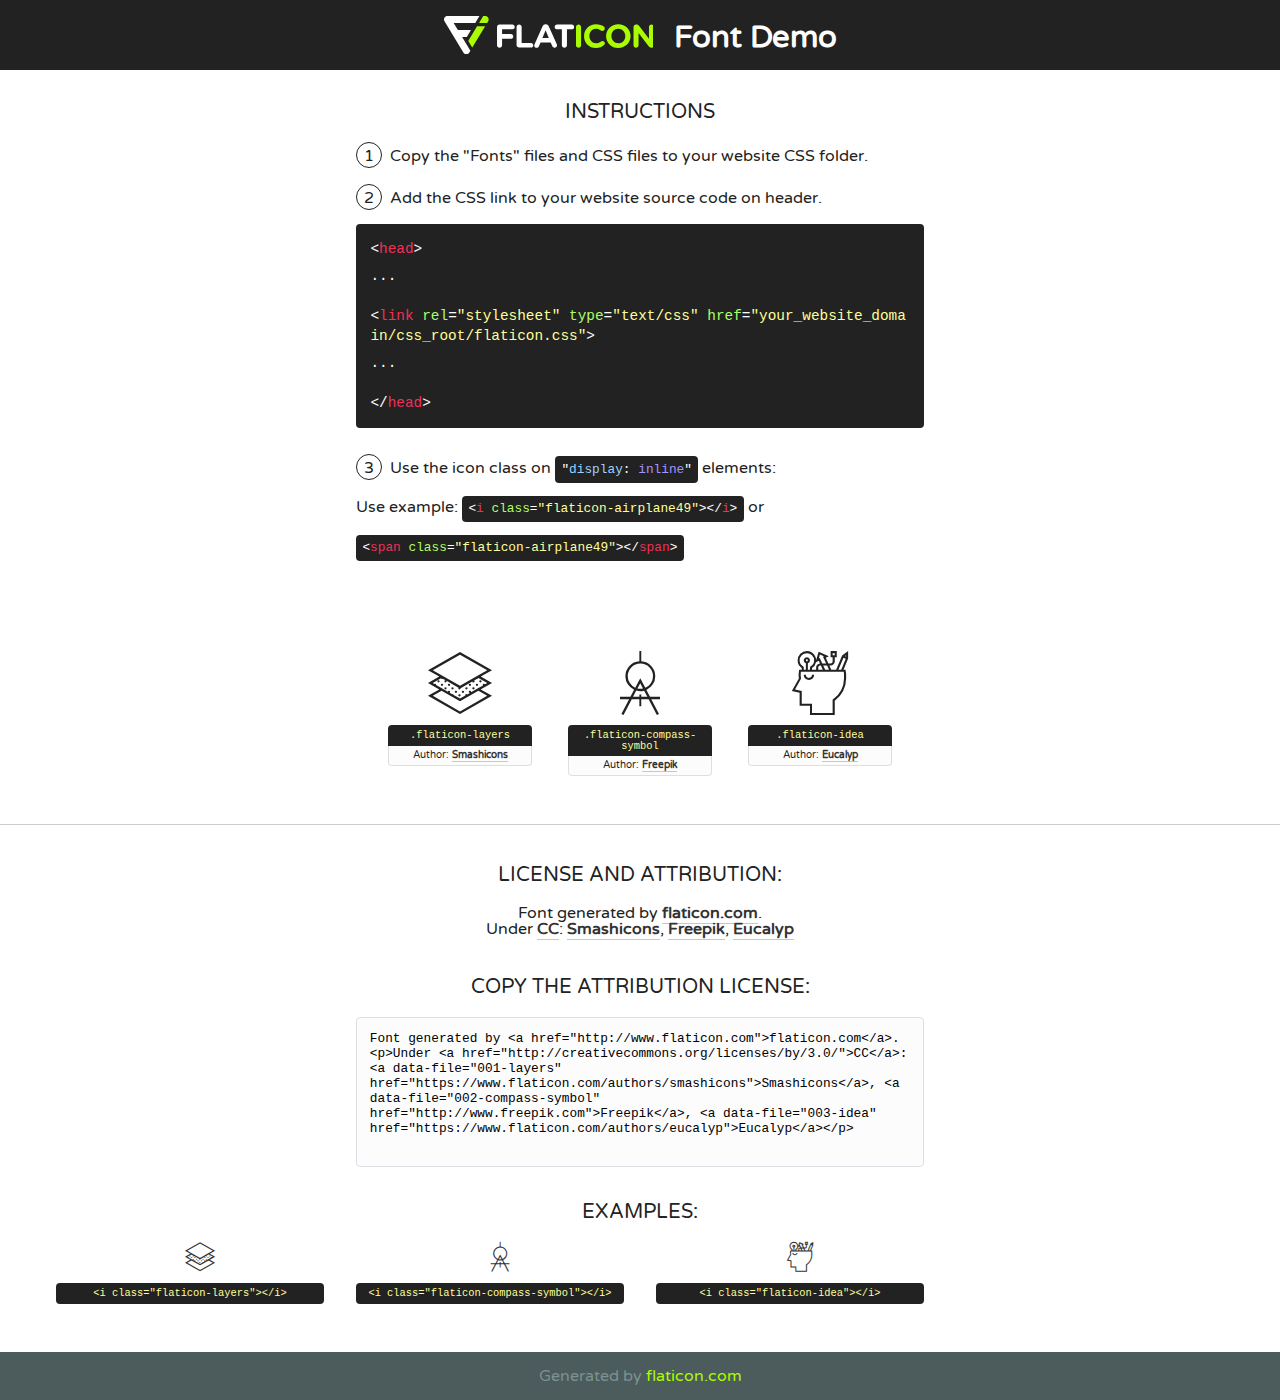
<file: static/fonts/flaticon/font/flaticon.26b986bbc122.html>
<!DOCTYPE html>
<!--
  Flaticon icon font: Flaticon
  Creation date: 06/10/2018 08:32
-->
<html>
<!DOCTYPE html>
<html>

<head>
    <title>Flaticon WebFont</title>
    <link href="http://fonts.googleapis.com/css?family=Varela+Round" rel="stylesheet" type="text/css" />
    <link rel="stylesheet" type="text/css" href="flaticon.css">
    <meta charset="UTF-8">
    <style>
    html, body, div, span, applet, object, iframe,
    h1, h2, h3, h4, h5, h6, p, blockquote, pre,
    a, abbr, acronym, address, big, cite, code,
    del, dfn, em, img, ins, kbd, q, s, samp,
    small, strike, strong, sub, sup, tt, var,
    b, u, i, center,
    dl, dt, dd, ol, ul, li,
    fieldset, form, label, legend,
    table, caption, tbody, tfoot, thead, tr, th, td,
    article, aside, canvas, details, embed, 
    figure, figcaption, footer, header, hgroup, 
    menu, nav, output, ruby, section, summary,
    time, mark, audio, video {
        margin: 0;
        padding: 0;
        border: 0;
        font-size: 100%;
        font: inherit;
        vertical-align: baseline;
    }
    /* HTML5 display-role reset for older browsers */
    article, aside, details, figcaption, figure, 
    footer, header, hgroup, menu, nav, section {
        display: block;
    }
    body {
        line-height: 1;
    }
    ol, ul {
        list-style: none;
    }
    blockquote, q {
        quotes: none;
    }
    blockquote:before, blockquote:after,
    q:before, q:after {
        content: '';
        content: none;
    }
    table {
        border-collapse: collapse;
        border-spacing: 0;
    }
    body {
        font-family: 'Varela Round', Helvetica, Arial, sans-serif;
        font-size: 16px;
        color: #222;
    }
    a {
        color: #333;
        border-bottom: 1px solid #a9fd00;
        font-weight: bold;
        text-decoration: none;
    }
    * {
        -moz-box-sizing: border-box;
        -webkit-box-sizing: border-box;
        box-sizing: border-box;
        margin: 0;
        padding: 0;
    }
    [class^="flaticon-"]:before, [class*=" flaticon-"]:before, [class^="flaticon-"]:after, [class*=" flaticon-"]:after {
        font-family: Flaticon;
        font-size: 30px;
        font-style: normal;
        margin-left: 20px;
        color: #333;
    }
    .wrapper {
        max-width: 600px;
        margin: auto;
        padding: 0 1em;
    }
    .title {
        font-size: 1.25em;
        text-align: center;
        margin-bottom: 1em;
        text-transform: uppercase;
    }
    header {
        text-align: center;
        background-color: #222;
        color: #fff;
        padding: 1em;
    }
    header .logo {
        width: 210px;
        height: 38px;
        display: inline-block;
        vertical-align: middle;
        margin-right: 1em;
        border: none;
    }
    header strong {
        font-size: 1.95em;
        font-weight: bold;
        vertical-align: middle;
        margin-top: 5px;
        display: inline-block;
    }
    .demo {
        margin: 2em auto;
        line-height: 1.25em;
    }
    .demo ul li {
        margin-bottom: 1em;
    }
    .demo ul li .num {
        color: #222;
        border-radius: 20px;
        display: inline-block;
        width: 26px;
        padding: 3px;
        height: 26px;
        text-align: center;
        margin-right: 0.5em;
        border: 1px solid #222;
    }
    .demo ul li code {
        background-color: #222;
        border-radius: 4px;
        padding: 0.25em 0.5em;
        display: inline-block;
        color: #fff;
        font-family: Consolas,Monaco,Lucida Console,Liberation Mono,DejaVu Sans Mono,Bitstream Vera Sans Mono,Courier New, monospace;
        font-weight: lighter;
        margin-top: 1em;
        font-size: 0.8em;
        word-break: break-all;
    }
    .demo ul li code.big {
        padding: 1em;
        font-size: 0.9em;
    }
    .demo ul li code .red {
        color: #EF3159;
    }
    .demo ul li code .green {
        color: #ACFF65;
    }
    .demo ul li code .yellow {
        color: #FFFF99;
    }
    .demo ul li code .blue {
        color: #99D3FF;
    }
    .demo ul li code .purple {
        color: #A295FF;
    }
    .demo ul li code .dots {
        margin-top: 0.5em;
        display: block;
    }
    #glyphs {
        border-bottom: 1px solid #ccc;
        padding: 2em 0;
        text-align: center;
    }
    .glyph {
        display: inline-block;
        width: 9em;
        margin: 1em;
        text-align: center;
        vertical-align: top;
        background: #FFF;
    }
    .glyph .glyph-icon {
        padding: 10px;
        display: block;
        font-family:"Flaticon";
        font-size: 64px;
        line-height: 1;
    }
    .glyph .glyph-icon:before {
        font-size: 64px;
        color: #222;
        margin-left: 0;
    }
    .class-name {
        font-size: 0.65em;
        background-color: #222;
        color: #fff;
        border-radius: 4px 4px 0 0;
        padding: 0.5em;
        color: #FFFF99;
        font-family: Consolas,Monaco,Lucida Console,Liberation Mono,DejaVu Sans Mono,Bitstream Vera Sans Mono,Courier New, monospace;
    }
    .author-name {
        font-size: 0.6em;
        background-color: #fcfcfd;
        border: 1px solid #DEDEE4;
        border-top: 0;
        border-radius: 0 0 4px 4px;
        padding: 0.5em;
    }
    .class-name:last-child {
        font-size: 10px;
        color:#888;
    }
    .class-name:last-child a {
        font-size: 10px;
        color:#555;
    }
    .class-name:last-child a:hover {
        color:#a9fd00;
    }
    .glyph > input {
        display: block;
        width: 100px;
        margin: 5px auto;
        text-align: center;
        font-size: 12px;
        cursor: text;
    }
    .glyph > input.icon-input {
        font-family:"Flaticon";
        font-size: 16px;
        margin-bottom: 10px;
    }
    .attribution .title {
        margin-top: 2em;
    }
    .attribution textarea {
        background-color: #fcfcfd;
        padding: 1em;
        border: none;
        box-shadow: none;
        border: 1px solid #DEDEE4;
        border-radius: 4px;
        resize: none;
        width: 100%;
        height: 150px;
        font-size: 0.8em;
        font-family: Consolas,Monaco,Lucida Console,Liberation Mono,DejaVu Sans Mono,Bitstream Vera Sans Mono,Courier New, monospace;
        -webkit-appearance: none;
    }
    .iconsuse {
        margin: 2em auto;
        text-align: center;
        max-width: 1200px;
    }
    .iconsuse:after {
        content: '';
        display: table;
        clear: both;
    }
    .iconsuse .image {
        float: left;
        width: 25%;
        padding: 0 1em;
    }
    .iconsuse .image p {
        margin-bottom: 1em;
    }
    .iconsuse .image span {
        display: block;
        font-size: 0.65em;
        background-color: #222;
        color: #fff;
        border-radius: 4px;
        padding: 0.5em;
        color: #FFFF99;
        margin-top: 1em;
        font-family: Consolas,Monaco,Lucida Console,Liberation Mono,DejaVu Sans Mono,Bitstream Vera Sans Mono,Courier New, monospace;
    }
    #footer {
        text-align: center;
        background-color: #4C5B5C;
        color: #7c9192;
        padding: 1em;
    }
    #footer a {
        border: none;
        color: #a9fd00;
        font-weight: normal;
    }
    @media (max-width: 960px) {
        .iconsuse .image {
            width: 50%;
        }
    }
    @media (max-width: 560px) {
        .iconsuse .image {
            width: 100%;
        }
    }
    </style>
</head>

<body class="characters-off">

    <header>
        <a href="http://www.flaticon.com" target="_blank" class="logo">
            <svg version="1.1" xmlns="http://www.w3.org/2000/svg" xmlns:xlink="http://www.w3.org/1999/xlink" xmlns:a="http://ns.adobe.com/AdobeSVGViewerExtensions/3.0/" viewBox="0 0 560.875 102.036" enable-background="new 0 0 560.875 102.036" xml:space="preserve">
                <defs>
                </defs>
                <g>
                    <g class="letters">
                        <path fill="#ffffff" d="M141.596,29.675c0-3.777,2.985-6.767,6.764-6.767h34.438c3.426,0,6.15,2.728,6.15,6.15
                        c0,3.43-2.724,6.149-6.15,6.149h-27.674v13.091h23.719c3.429,0,6.151,2.724,6.151,6.15c0,3.43-2.723,6.149-6.151,6.149h-23.719
                        v17.574c0,3.773-2.986,6.761-6.764,6.761c-3.779,0-6.764-2.989-6.764-6.761V29.675z"></path>
                        <path fill="#ffffff" d="M193.844,29.149c0-3.781,2.985-6.767,6.764-6.767c3.776,0,6.763,2.985,6.763,6.767v42.957h25.039
                        c3.426,0,6.149,2.726,6.149,6.153c0,3.425-2.723,6.15-6.149,6.15h-31.802c-3.779,0-6.764-2.986-6.764-6.768V29.149z"></path>
                        <path fill="#ffffff" d="M241.891,75.71l21.438-48.407c1.492-3.341,4.215-5.357,7.906-5.357h0.792
                        c3.686,0,6.323,2.017,7.815,5.357l21.439,48.407c0.436,0.967,0.701,1.845,0.701,2.723c0,3.602-2.809,6.501-6.414,6.501
                        c-3.161,0-5.269-1.845-6.499-4.655l-4.132-9.661h-27.059l-4.301,10.102c-1.144,2.631-3.426,4.214-6.237,4.214
                        c-3.517,0-6.24-2.81-6.24-6.325C241.1,77.64,241.451,76.677,241.891,75.71z M279.932,58.666l-8.521-20.297l-8.526,20.297H279.932
                        z"></path>
                        <path fill="#ffffff" d="M314.864,35.387H301.86c-3.429,0-6.239-2.813-6.239-6.238c0-3.429,2.811-6.24,6.239-6.24h39.533
                        c3.426,0,6.237,2.811,6.237,6.24c0,3.425-2.811,6.238-6.237,6.238h-13.001v42.785c0,3.773-2.99,6.761-6.764,6.761
                        c-3.779,0-6.764-2.989-6.764-6.761V35.387z"></path>
                        <path fill="#A9FD00" d="M352.615,29.149c0-3.781,2.985-6.767,6.767-6.767c3.774,0,6.761,2.985,6.761,6.767v49.024
                        c0,3.773-2.987,6.761-6.761,6.761c-3.781,0-6.767-2.989-6.767-6.761V29.149z"></path>
                        <path fill="#A9FD00" d="M374.132,53.836v-0.179c0-17.481,13.178-31.801,32.065-31.801c9.22,0,15.459,2.458,20.557,6.238
                        c1.402,1.054,2.637,2.985,2.637,5.357c0,3.692-2.985,6.59-6.681,6.59c-1.845,0-3.071-0.702-4.044-1.319
                        c-3.776-2.813-7.729-4.393-12.562-4.393c-10.364,0-17.831,8.611-17.831,19.154v0.173c0,10.542,7.291,19.329,17.831,19.329
                        c5.715,0,9.492-1.756,13.359-4.834c1.049-0.874,2.458-1.491,4.039-1.491c3.429,0,6.325,2.813,6.325,6.236
                        c0,2.106-1.056,3.78-2.282,4.834c-5.539,4.834-12.036,7.733-21.878,7.733C387.572,85.464,374.132,71.493,374.132,53.836z"></path>
                        <path fill="#A9FD00" d="M433.009,53.836v-0.179c0-17.481,13.79-31.801,32.766-31.801c18.981,0,32.592,14.143,32.592,31.628v0.173
                        c0,17.483-13.785,31.807-32.769,31.807C446.625,85.464,433.009,71.32,433.009,53.836z M484.224,53.836v-0.179
                        c0-10.539-7.725-19.326-18.626-19.326c-10.893,0-18.449,8.611-18.449,19.154v0.173c0,10.542,7.73,19.329,18.626,19.329
                        C476.676,72.986,484.224,64.378,484.224,53.836z"></path>
                        <path fill="#A9FD00" d="M506.233,29.321c0-3.774,2.99-6.763,6.767-6.763h1.401c3.252,0,5.183,1.583,7.029,3.953l26.093,34.265
                        V29.059c0-3.692,2.99-6.677,6.681-6.677c3.683,0,6.671,2.985,6.671,6.677v48.934c0,3.78-2.987,6.765-6.764,6.765h-0.436
                        c-3.257,0-5.188-1.581-7.034-3.953l-27.056-35.492v32.944c0,3.687-2.985,6.676-6.678,6.676c-3.683,0-6.673-2.989-6.673-6.676
                        V29.321z"></path>
                    </g>
                    <g class="insignia">
                        <path fill="#ffffff" d="M48.372,56.137h12.517l11.156-18.537H37.186L25.688,18.539h57.825L94.668,0H9.271
                        C5.925,0,2.842,1.801,1.198,4.716c-1.644,2.907-1.593,6.482,0.134,9.343l50.38,83.501c1.678,2.781,4.689,4.476,7.938,4.476
                        c3.246,0,6.257-1.695,7.935-4.476l2.898-4.804L48.372,56.137z"></path>
                        <g class="i">
                            <path fill="#A9FD00" d="M93.575,18.539h0.031v0.004l21.652,0.004l2.705-4.488c1.727-2.861,1.778-6.436,0.133-9.343
                            C116.454,1.801,113.371,0,110.026,0h-5.294L93.575,18.539z"></path>
                            <polygon fill="#A9FD00" points="88.291,27.356 64.725,66.486 75.519,84.404 109.942,27.356"></polygon>
                        </g>
                    </g>
                </g>
            </svg>
        </a>
        <strong>Font Demo</strong>
    </header>


    <section class="demo wrapper">

        <p class="title">Instructions</p>

        <ul>
            <li>
                <span class="num">1</span>Copy the "Fonts" files and CSS files to your website CSS folder.
            </li>
            <li>
                <span class="num">2</span>Add the CSS link to your website source code on header.
                <code class="big">
                    &lt;<span class="red">head</span>&gt;
                    <br/><span class="dots">...</span>
                    <br/>&lt;<span class="red">link</span> <span class="green">rel</span>=<span class="yellow">"stylesheet"</span> <span class="green">type</span>=<span class="yellow">"text/css"</span> <span class="green">href</span>=<span class="yellow">"your_website_domain/css_root/flaticon.css"</span>&gt;
                    <br/><span class="dots">...</span>
                    <br/>&lt;/<span class="red">head</span>&gt;
                </code>
            </li>

            <li>
                <p>
                    <span class="num">3</span>Use the icon class on <code>"<span class="blue">display</span>:<span class="purple"> inline</span>"</code> elements:
                    <br />
                    Use example: <code>&lt;<span class="red">i</span> <span class="green">class</span>=<span class="yellow">&quot;flaticon-airplane49&quot;</span>&gt;&lt;/<span class="red">i</span>&gt;</code> or <code>&lt;<span class="red">span</span> <span class="green">class</span>=<span class="yellow">&quot;flaticon-airplane49&quot;</span>&gt;&lt;/<span class="red">span</span>&gt;</code>
            </li>
        </ul>

    </section>




   <section id="glyphs">          
    
      
        <div class="glyph"><div class="glyph-icon flaticon-layers"></div>
            <div class="class-name">.flaticon-layers</div>
            <div class="author-name">Author: <a data-file="001-layers" href="https://www.flaticon.com/authors/smashicons">Smashicons</a> </div> 
        </div>        
        
        <div class="glyph"><div class="glyph-icon flaticon-compass-symbol"></div>
            <div class="class-name">.flaticon-compass-symbol</div>
            <div class="author-name">Author: <a data-file="002-compass-symbol" href="http://www.freepik.com">Freepik</a> </div> 
        </div>        
        
        <div class="glyph"><div class="glyph-icon flaticon-idea"></div>
            <div class="class-name">.flaticon-idea</div>
            <div class="author-name">Author: <a data-file="003-idea" href="https://www.flaticon.com/authors/eucalyp">Eucalyp</a> </div> 
        </div>        
        

    </section>



    <section class="attribution wrapper"   style="text-align:center;">

      <div class="title">License and attribution:</div><div class="attrDiv">Font generated by <a href="http://www.flaticon.com">flaticon.com</a>. <div><p>Under <a href="http://creativecommons.org/licenses/by/3.0/">CC</a>: <a data-file="001-layers" href="https://www.flaticon.com/authors/smashicons">Smashicons</a>, <a data-file="002-compass-symbol" href="http://www.freepik.com">Freepik</a>, <a data-file="003-idea" href="https://www.flaticon.com/authors/eucalyp">Eucalyp</a></p>  </div>
      </div>
      <div class="title">Copy the Attribution License:</div>

    <textarea onclick="this.focus();this.select();">Font generated by &lt;a href=&quot;http://www.flaticon.com&quot;&gt;flaticon.com&lt;/a&gt;. <p>Under <a href="http://creativecommons.org/licenses/by/3.0/">CC</a>: <a data-file="001-layers" href="https://www.flaticon.com/authors/smashicons">Smashicons</a>, <a data-file="002-compass-symbol" href="http://www.freepik.com">Freepik</a>, <a data-file="003-idea" href="https://www.flaticon.com/authors/eucalyp">Eucalyp</a></p>  
     </textarea>

    </section>

    <section class="iconsuse">

          <div class="title">Examples:</div>            
             
            <div class="image">
                <p>
                    <i class="glyph-icon flaticon-layers"></i> 
                    <span>&lt;i class=&quot;flaticon-layers&quot;&gt;&lt;/i&gt;</span>
                </p>
            </div>
            
            <div class="image">
                <p>
                    <i class="glyph-icon flaticon-compass-symbol"></i> 
                    <span>&lt;i class=&quot;flaticon-compass-symbol&quot;&gt;&lt;/i&gt;</span>
                </p>
            </div>
            
            <div class="image">
                <p>
                    <i class="glyph-icon flaticon-idea"></i> 
                    <span>&lt;i class=&quot;flaticon-idea&quot;&gt;&lt;/i&gt;</span>
                </p>
            </div>
                       
        </div>
                            
    </section>

<div id="footer">
    <div>Generated by <a href="http://www.flaticon.com">flaticon.com</a>
    </div>
</div>



</body>
</html>
</file>
<file: static/fonts/flaticon/font/flaticon.css>
/*
  	Flaticon icon font: Flaticon
  	Creation date: 06/10/2018 08:32
  	*/

@font-face {
  font-family: "Flaticon";
  src: url("./Flaticon.eot");
  src: url("./Flaticon.eot?#iefix") format("embedded-opentype"),
       url("./Flaticon.woff") format("woff"),
       url("./Flaticon.ttf") format("truetype"),
       url("./Flaticon.svg#Flaticon") format("svg");
  font-weight: normal;
  font-style: normal;
}

@media screen and (-webkit-min-device-pixel-ratio:0) {
  @font-face {
    font-family: "Flaticon";
    src: url("./Flaticon.svg#Flaticon") format("svg");
  }
}

[class^="flaticon-"]:before, [class*=" flaticon-"]:before,
[class^="flaticon-"]:after, [class*=" flaticon-"]:after {   
  font-family: Flaticon;
        font-size: 20px;
font-style: normal;
margin-left: 20px;
}

.flaticon-layers:before { content: "\f100"; }
.flaticon-compass-symbol:before { content: "\f101"; }
.flaticon-idea:before { content: "\f102"; }
</file>
